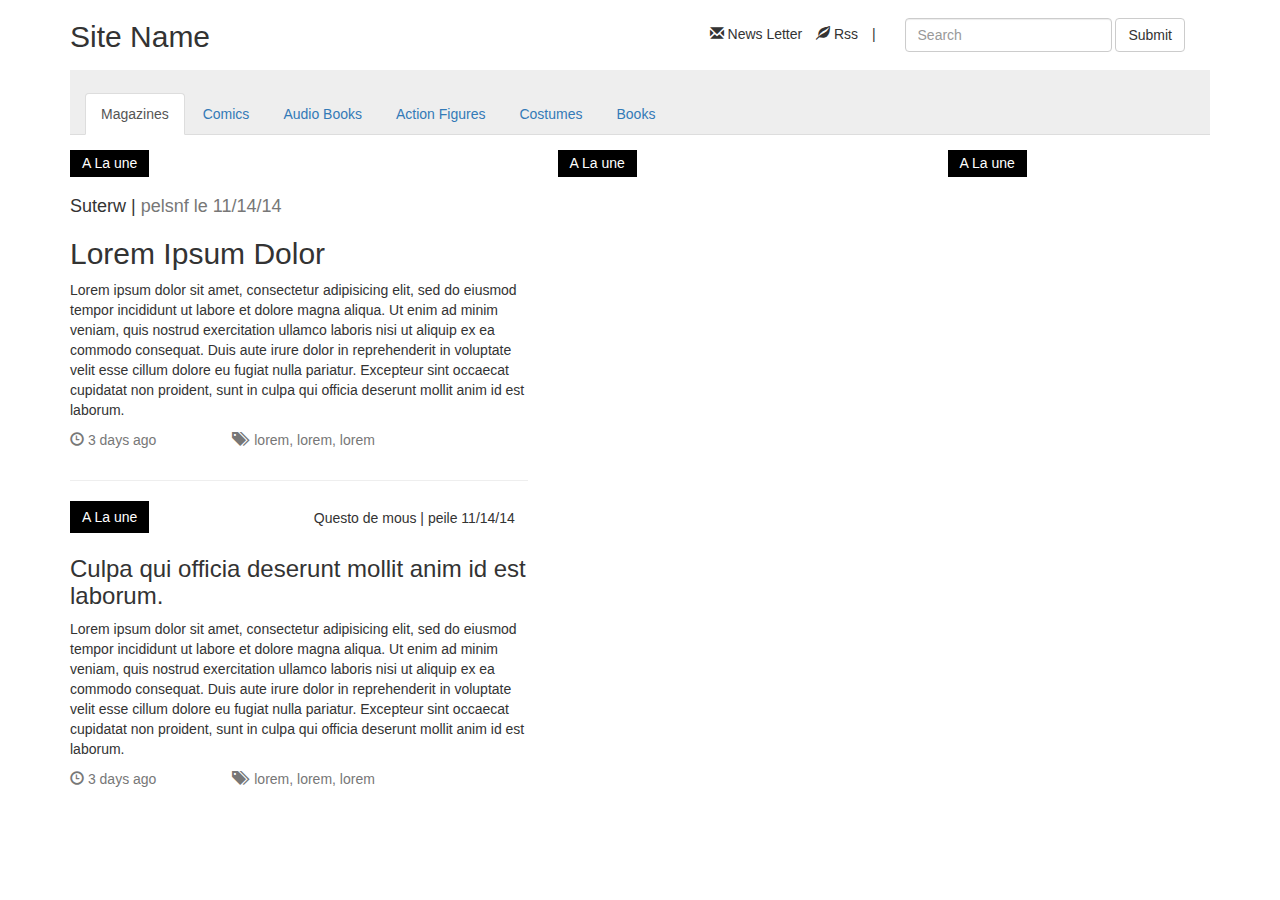
<file: 02/index.html>
<html>
<head>
  <title>Bootstrap practise</title>
  <meta name="viewport" content="width=device-width, initial-scale=1">
  <link rel="stylesheet" href="https://maxcdn.bootstrapcdn.com/bootstrap/3.3.1/css/bootstrap.min.css">
  <link rel="stylesheet" href="assets/css/style.css">
</head>
<body>
  <div class="container">
    <div class="header">
      <div class="row">
        <div class="col-md-4">
          <h2>Site Name</h2>
        </div>
        <ul class="col-sm-8 header-items list-inline text-right">
          <li><i class="glyphicon glyphicon-envelope"></i> News Letter</li>
          <li><span><i class="glyphicon glyphicon-leaf"></i> Rss</span></li>
          <li><span>|</span></li>
          <li><form class="navbar-form " role="search">
            <div class="form-group">
              <input type="text" class="form-control" placeholder="Search">
            </div>
            <button type="submit" class="btn btn-default">Submit</button>
          </form></li>
        </ul>
      </div>
      <div class="row">
      <div class="col-lg-12">
        <ul class="nav nav-tabs">
          <li role="presentation" class="active"><a href="#">Magazines</a></li>
          <li role="presentation"><a href="#">Comics</a></li>
          <li role="presentation"><a href="#">Audio Books</a></li>
          <li role="presentation"><a href="#">Action Figures</a></li>
          <li role="presentation"><a href="#">Costumes</a></li>
          <li role="presentation"><a href="#">Books</a></li>
        </ul>
      </div>
      </div>
    </div>
    <div class="body-container">

          <div class="row body-row">
            <div class="col-lg-5">
              <h5 class="small-dark-title">A La une</h5>
              <h4>Suterw | <span class="text-muted"> pelsnf le 11/14/14</span></h4>
              <h2>Lorem Ipsum Dolor</h2>
              <p>Lorem ipsum dolor sit amet, consectetur adipisicing elit, sed do eiusmod tempor incididunt ut labore et dolore magna aliqua. Ut enim ad minim veniam, quis nostrud exercitation ullamco laboris nisi ut aliquip ex ea commodo consequat. Duis aute irure dolor in reprehenderit in voluptate velit esse cillum dolore eu fugiat nulla pariatur. Excepteur sint occaecat cupidatat non proident, sunt in culpa qui officia deserunt mollit anim id est laborum.</p>
              <div class="row">
                <div class="col-sm-4">
                  <p class="text-muted"><i class="glyphicon glyphicon-time"></i> 3 days ago</p>
                </div>
                <div class="col-sm-8">
                    <p class="text-muted"> <i class="glyphicon glyphicon-tags"></i> &nbsp;lorem, lorem, lorem</p>
                </div>
              </div>
              <hr/>
                <div class="row">
                  <div class="col-sm-6">
                  <div class="small-dark-title">A La une</div>
                  </div>
                  <div class="col-sm-6">
                    <h5>Questo de mous | peile 11/14/14</h5>
                  </div>

              </div>
              <h3>Culpa qui officia deserunt mollit anim id est laborum.</h3>
              <p>Lorem ipsum dolor sit amet, consectetur adipisicing elit, sed do eiusmod tempor incididunt ut labore et dolore magna aliqua. Ut enim ad minim veniam, quis nostrud exercitation ullamco laboris nisi ut aliquip ex ea commodo consequat. Duis aute irure dolor in reprehenderit in voluptate velit esse cillum dolore eu fugiat nulla pariatur. Excepteur sint occaecat cupidatat non proident, sunt in culpa qui officia deserunt mollit anim id est laborum.</p>
              <div class="row">
                <div class="col-sm-4">
                  <p class="text-muted"><i class="glyphicon glyphicon-time"></i> 3 days ago</p>
                </div>
                <div class="col-sm-8">
                    <p class="text-muted"> <i class="glyphicon glyphicon-tags"></i> &nbsp;lorem, lorem, lorem</p>
                </div>
              </div>
            </div>
            <div class="col-lg-4">
              <h5 class="small-dark-title">A La une</h5>

            </div>
            <div class="col-lg-3">
              <h5 class="small-dark-title">A La une</h5>

            </div>
          </div>
    </div>
</div>
</body>
</html>
</file>
<file: 02/assets/css/style.css>
.header .list-inline {
  margin-top: 10px; }

.nav {
  background-color: #eee;
  padding-top: 2%;
  padding-left: 15px; }


  .block
  {
    height: 100px;
    background-color: #eee;
  }
.small-dark-title
{
  background-color: black;
  color:white;
  padding: 6px 12px;
  display: inline-block;
}
.body-row
{
  padding-top: 5px;
}
/*# sourceMappingURL=style.css.map */
</file>
